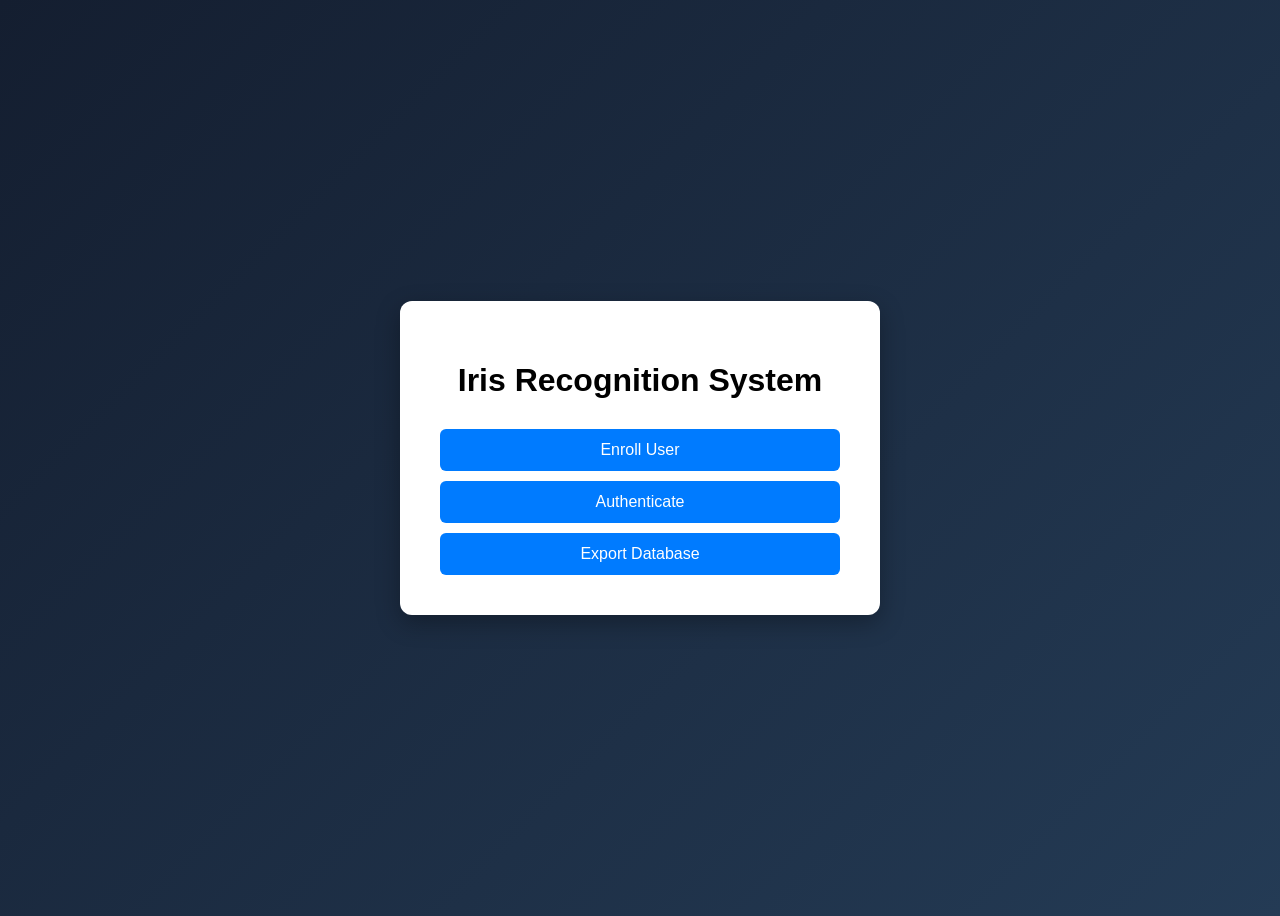
<file: templates/index.html>
<!DOCTYPE html>
<html>

<head>

<title>Iris Recognition System</title>

<link rel="stylesheet" href="/static/css/style.css">

</head>

<body>

<div class="container">

<h1>Iris Recognition System</h1>

<a href="/enroll">
<button>Enroll User</button>
</a>

<a href="/authenticate">
<button>Authenticate</button>
</a>

<a href="/export">
<button>Export Database</button>
</a>

</div>

</body>

</html>
</file>
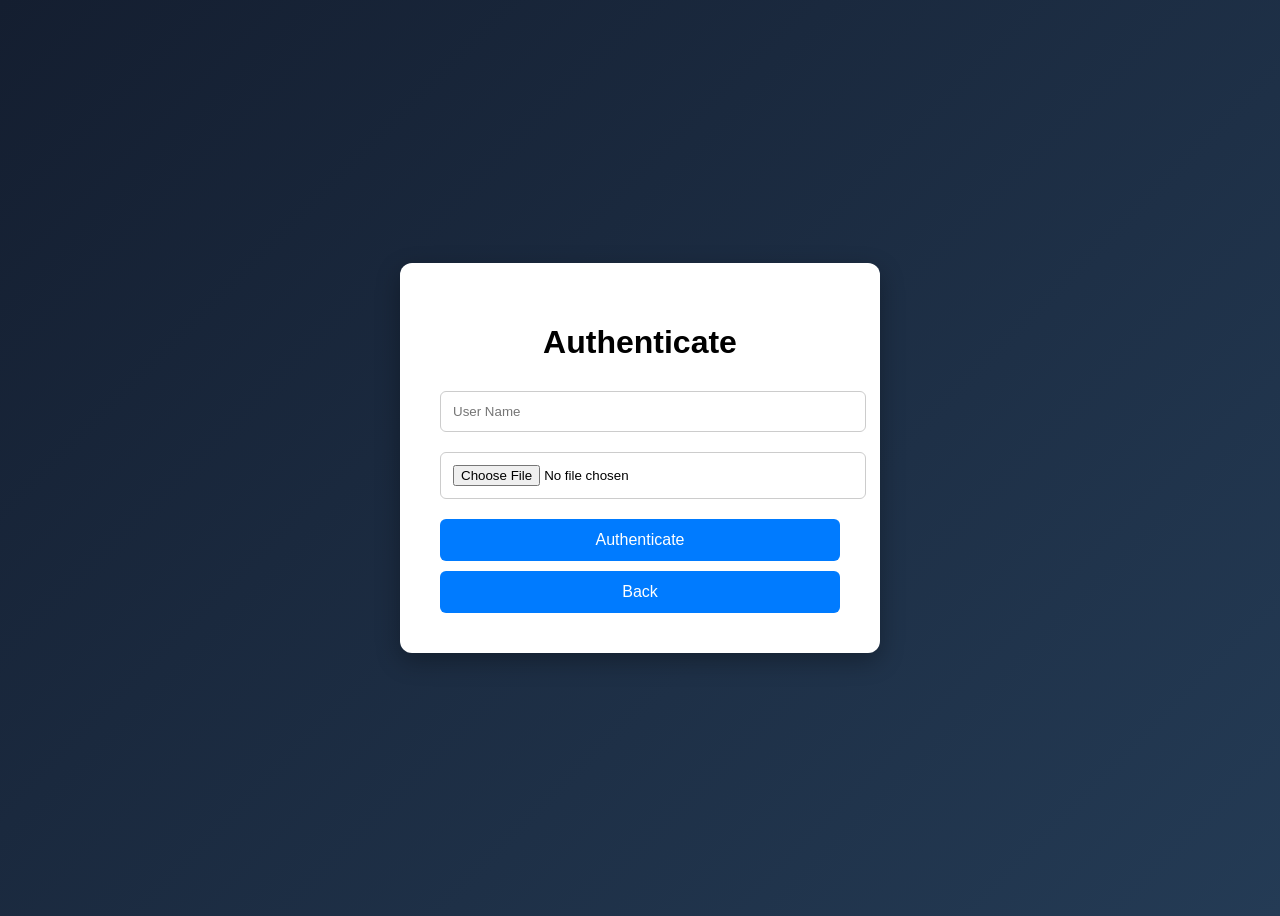
<file: templates/authenticate.html>
<!DOCTYPE html>
<html>

<head>

<title>Authenticate</title>

<link rel="stylesheet" href="/static/css/style.css">

</head>

<body>

<div class="container">

<h1>Authenticate</h1>

<form method="POST" enctype="multipart/form-data">

<input type="text" name="user" placeholder="User Name" required>

<input type="file" name="iris" required>

<button type="submit">Authenticate</button>

</form>

<a href="/">
<button>Back</button>
</a>

</div>

</body>

</html>
</file>
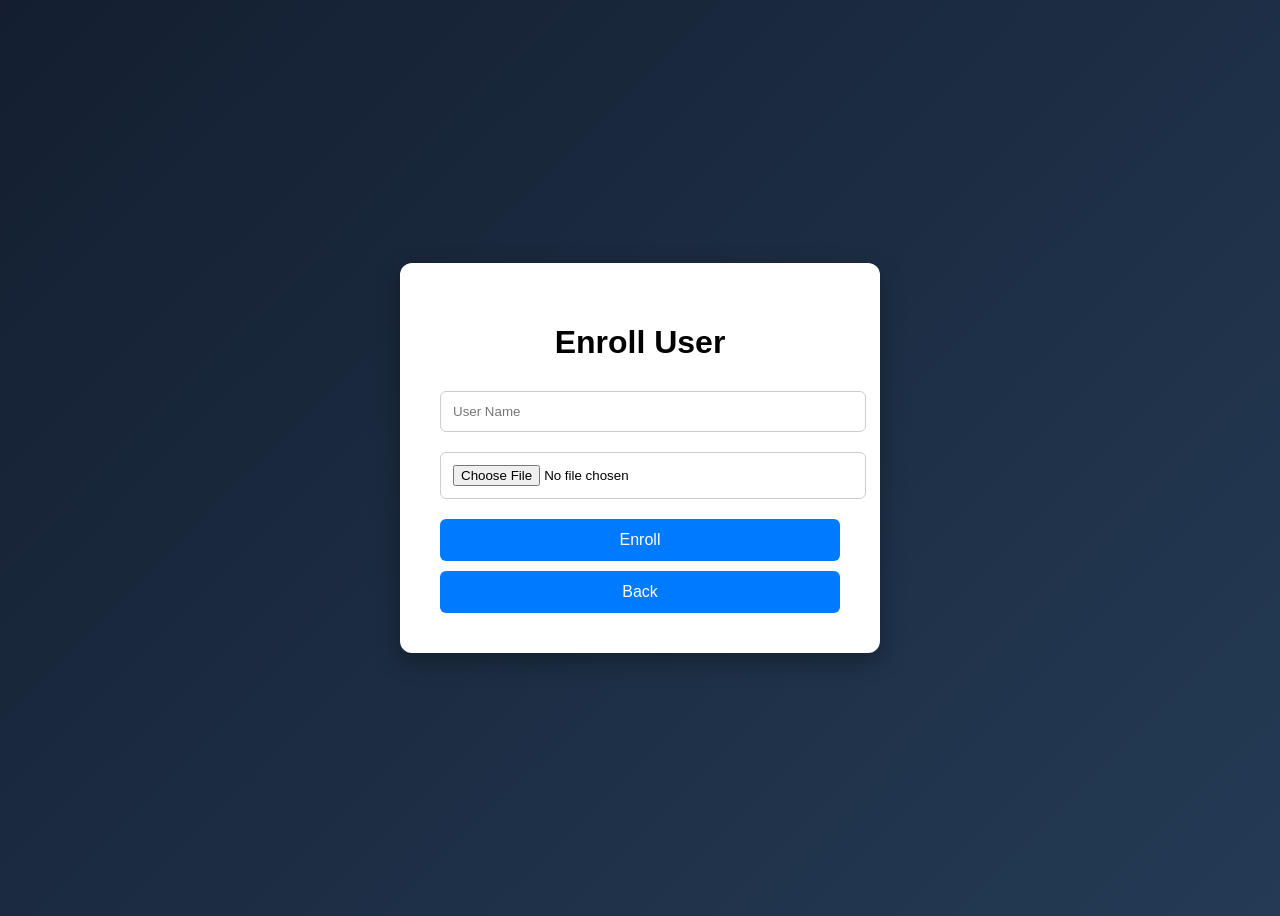
<file: templates/enroll.html>
<!DOCTYPE html>
<html>

<head>

<title>Enroll</title>

<link rel="stylesheet" href="/static/css/style.css">

</head>

<body>

<div class="container">

<h1>Enroll User</h1>

<form method="POST" enctype="multipart/form-data">

<input type="text" name="user" placeholder="User Name" required>

<input type="file" name="iris" required>

<button type="submit">Enroll</button>

</form>

<a href="/">
<button>Back</button>
</a>

</div>

</body>

</html>
</file>
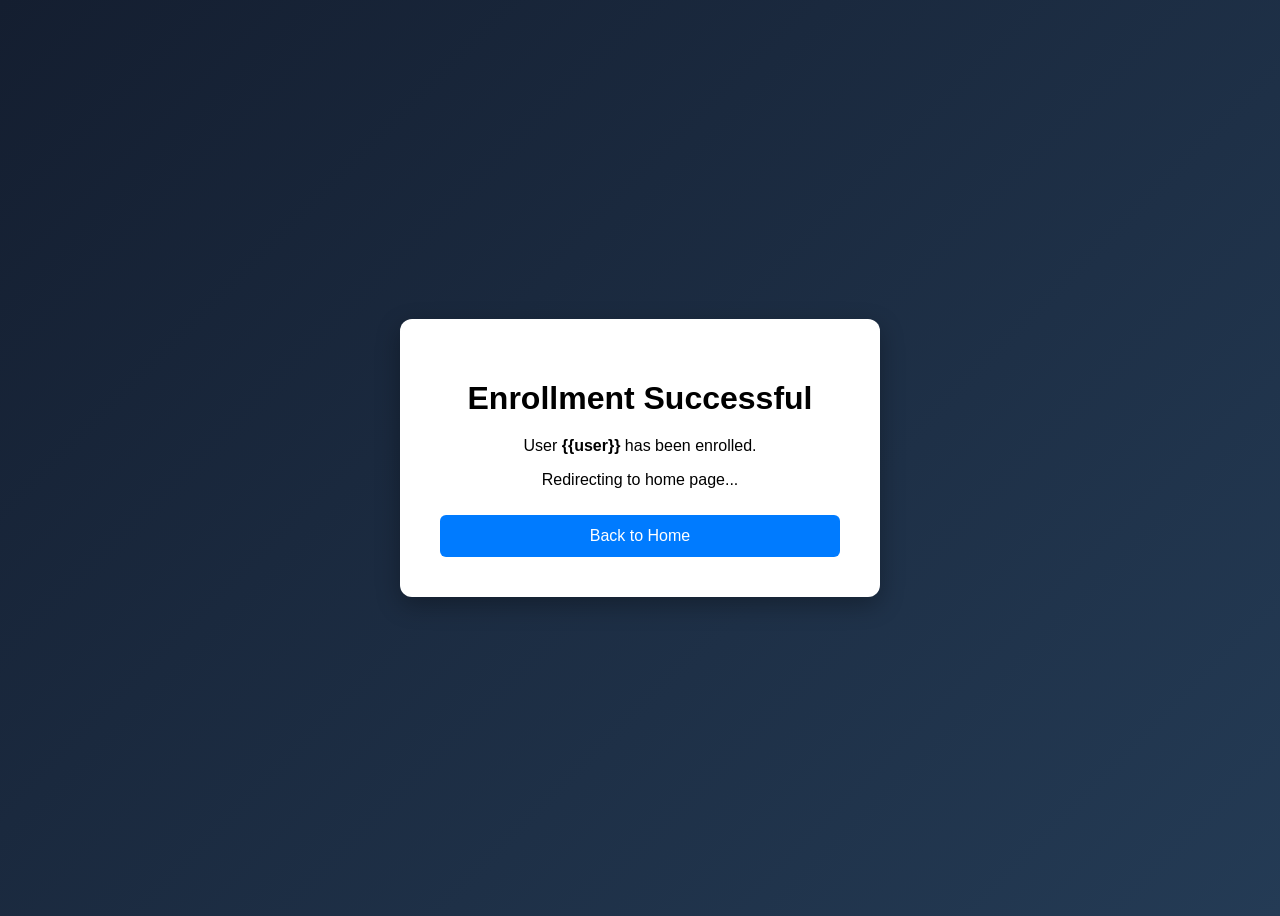
<file: templates/success.html>
<!DOCTYPE html>
<html>

<head>

<title>Enrollment Successful</title>

<link rel="stylesheet" href="/static/css/style.css">

<meta http-equiv="refresh" content="3; url=/" />

</head>

<body>

<div class="container">

<h1>Enrollment Successful</h1>

<p>User <b>{{user}}</b> has been enrolled.</p>

<p>Redirecting to home page...</p>

<a href="/">
<button>Back to Home</button>
</a>

</div>

</body>

</html>
</file>
<file: static/css/style.css>
body{
    font-family: 'Segoe UI',sans-serif;
    background:linear-gradient(135deg,#141e30,#243b55);
    height:100vh;
    display:flex;
    justify-content:center;
    align-items:center;
}

.container{

    background:white;
    padding:40px;
    border-radius:12px;
    width:400px;
    text-align:center;
    box-shadow:0 8px 25px rgba(0,0,0,0.3);

}

h1{
    margin-bottom:20px;
}

input{

    width:100%;
    padding:12px;
    margin:10px 0;
    border-radius:6px;
    border:1px solid #ccc;

}

button{

    width:100%;
    padding:12px;
    margin-top:10px;
    border:none;
    border-radius:6px;
    background:#007bff;
    color:white;
    font-size:16px;
    cursor:pointer;

}

button:hover{

    background:#0056b3;

}
</file>
